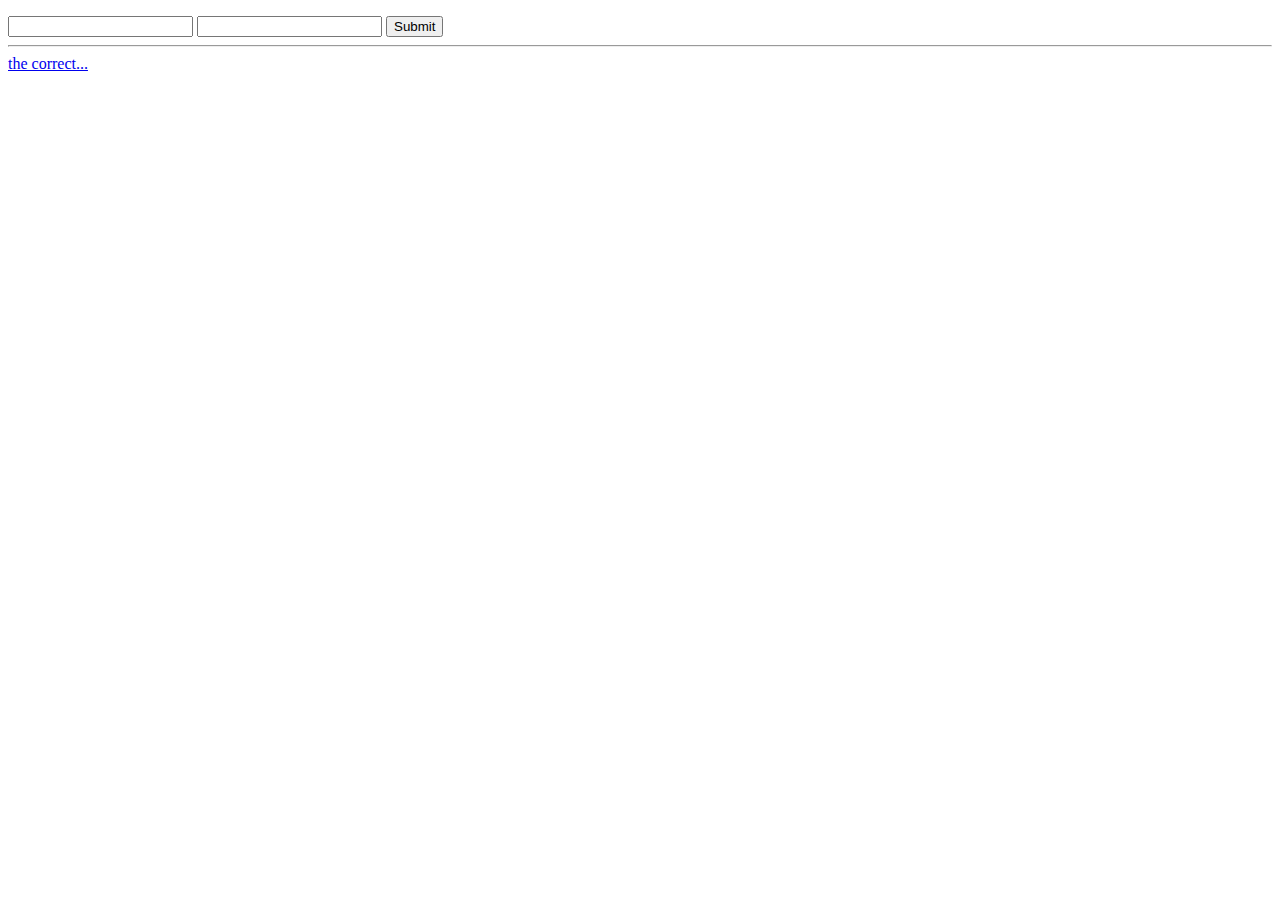
<file: src/main/webapp/index.html>
<!DOCTYPE html>
<head><meta content="text/html; charset=UTF-8" http-equiv="content-type" /><title>Home</title></head>
<body class="lift:content_id=main">
<div id="main" class="lift:surround?with=default;at=content">

    <p>

    <form data-lift="form.ajax">
        <div data-lift="AutocompleteTypeAhead">
            <input id="autocomplete" type="text" data-provide="typeahead" autocomplete="off">
            <input id="submit" >
            <input type="submit">
        </div>
    </form>

    <hr>

    <a href="/static/">the correct...</a>

    <div data-lift="AddTermComet">
        <div id="render"></div>
    </div>

    </p>
</div>

</body>
</html>
</file>
